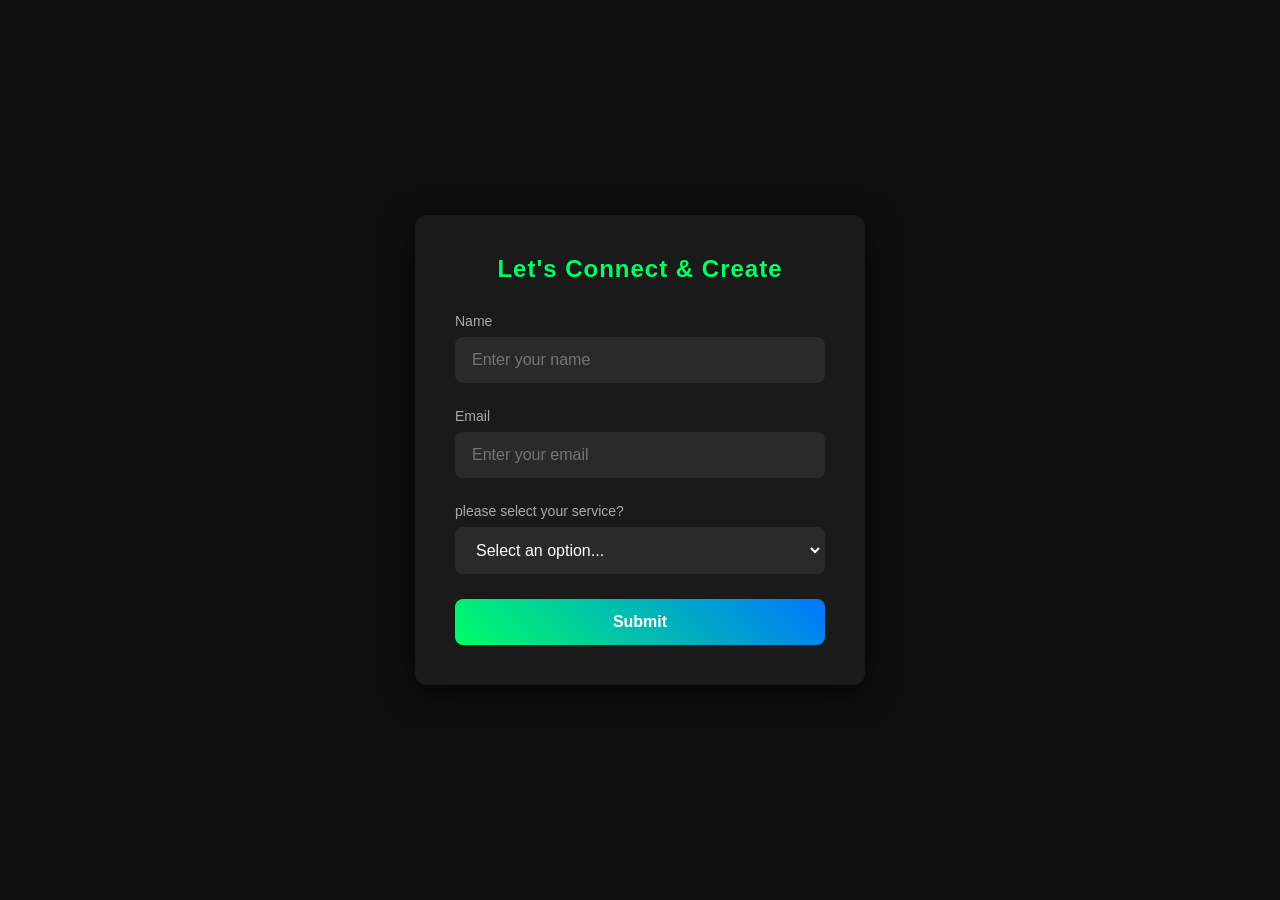
<file: index.html/f.html>
<!DOCTYPE html>
<html lang="en">
<head>
<meta charset="UTF-8">
<meta name="viewport" content="width=device-width, initial-scale=1.0">
<title>Contact Form - Dark Theme</title>
<style>
  /* Basic Reset */
  * {
    box-sizing: border-box;
    margin: 0;
    padding: 0;
    font-family: 'Segoe UI', Tahoma, Geneva, Verdana, sans-serif;
  }

  /* Black Background for the section */
  body {
    background-color: #0f0f0f; /* Deep Black Background */
    color: #ffffff;
    display: flex;
    justify-content: center;
    align-items: center;
    height: 100vh;
  }

  /* Form Container Styling */
  .contact-container {
    background-color: #1a1a1a;
    padding: 40px;
    border-radius: 12px;
    box-shadow: 0 8px 32px rgba(0, 0, 0, 0.8);
    width: 100%;
    max-width: 450px;
  }

  .contact-container h2 {
    text-align: center;
    margin-bottom: 30px;
    color: #00ff66; /* Ne#00ff66on Blue Title */
    letter-spacing: 1px;
  }

  /* Input Fields Styling */
  .input-group {
    margin-bottom: 25px;
    position: relative;
  }

  .input-group label {
    display: block;
    margin-bottom: 8px;
    font-size: 14px;
    color: #aaaaaa;
  }

  .input-group input, 
  .input-group select {
    width: 100%;
    padding: 12px 15px;
    background-color: #2a2a2a;
    border: 2px solid transparent;
    border-radius: 8px;
    color: #ffffff;
    font-size: 16px;
    outline: none;
    transition: all 0.3s ease; /* Smooth transition ke liye */
  }

  /* Typing Highlight Effect (Jab user type karega) */
  .input-group input:focus, 
  .input-group select:focus {
    border-color: #00ff66; /* Neon Blue Highlight */
    background-color: #222222;
    box-shadow: 0 0 10px rgba(0, 210, 255, 0.3); /* Glow Effect */
  }

  /* Submit Button Styling */
  .submit-btn {
    width: 100%;
    padding: 14px;
    background: linear-gradient(45deg, #00ff66, #0076ff);
    border: none;
    border-radius: 8px;
    color: white;
    font-size: 16px;
    font-weight: bold;
    cursor: pointer;
    transition: transform 0.2s, box-shadow 0.2s;
  }

  .submit-btn:hover {
    transform: translateY(-2px);
    box-shadow: 0 5px 15px rgba(0, 210, 255, 0.4);
  }
</style>
</head>
<body>

  <div class="contact-container">
    <h2>Let's Connect & Create</h2>
    
    <form  id="portfolioForm" action="https://boss12142.app.n8n.cloud/webhook/adcc7fea-8df4-4607-86a7-f2de72dc2942" method="POST">
      
      <div class="input-group">
        <label for="name"> Name</label>
        <input type="text" id="name" name="UserName" placeholder="Enter your name" required>
      </div>

      <div class="input-group">
        <label for="email"> Email</label>
        <input type="email" id="email" name="UserEmail" placeholder="Enter your email" required>
      </div>

      <div class="input-group">
        <label for="service"> 
        <label for="service">please select your service?</label>
        <select id="service" name="SelectedService" required>
          <option value="" disabled selected>Select an option...</option>
          <option value="Web Development">Web Development</option>
          <option value="App Development">App Development</option>
          <option value="AI / Automation">AI / Automation</option>
        </select>
      </div>
  
      <button
	  type="submit" class="submit-btn">Submit</button>
	  
     </div>
<script>
  const form = document.getElementById('portfolioForm');
  
  form.addEventListener('submit', function(e) {
    e.preventDefault(); // Yeh page ko us white screen par jane se rokega!
    
    const submitBtn = form.querySelector('button[type="submit"]');
    submitBtn.innerHTML = "Send.";
    
    fetch(form.action, {
      method: 'POST',
      mode: 'no-cors', // Yeh line kisi bhi network error ko aane se rokegi
      body: new FormData(form)
    }).then(() => {
      alert("Thank You! Aapka message chala gaya hai."); // Screen par pop-up aayega
     window.location.href="index.html";
    });
  });
</script>
</body>
</html>
</file>
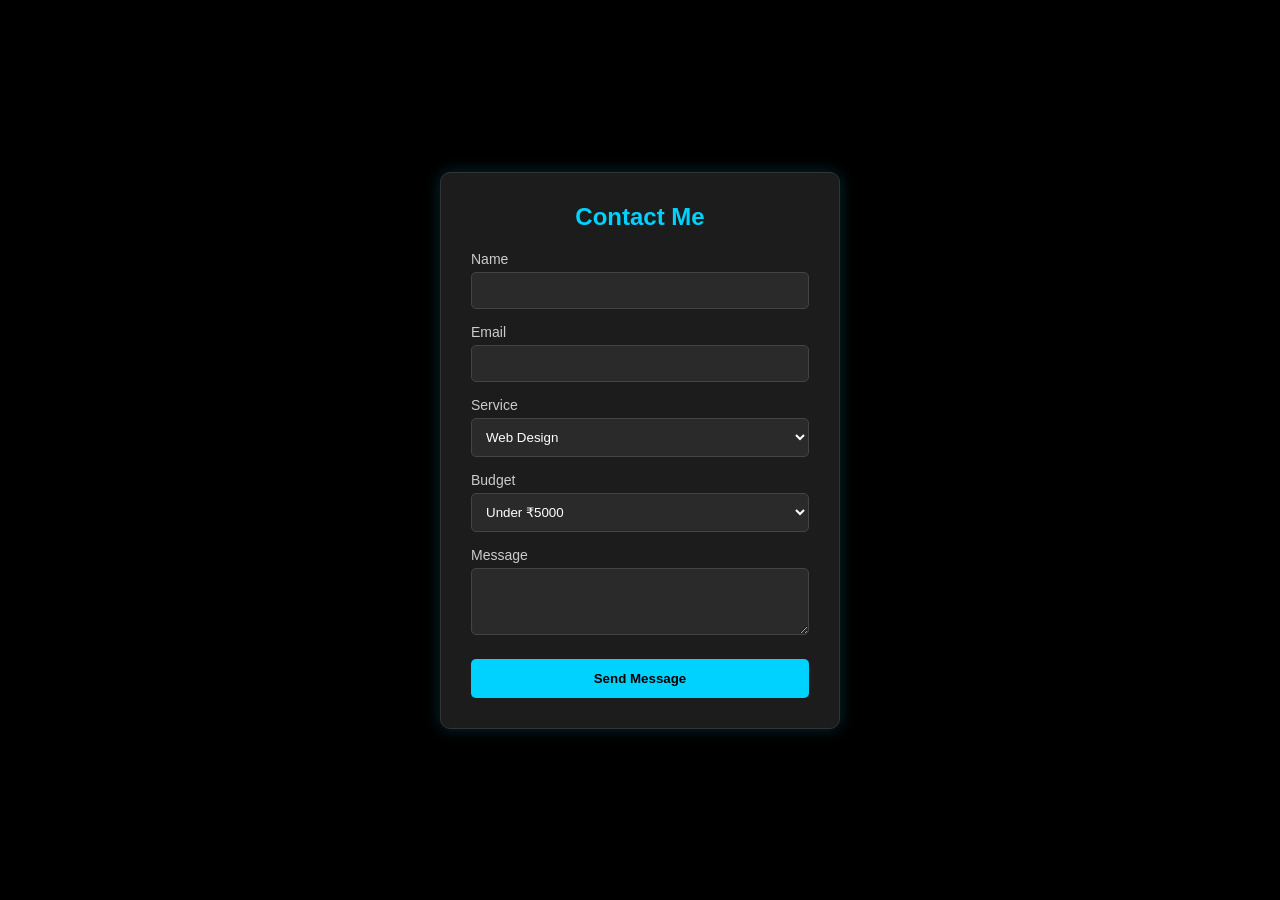
<file: index.html/test.html>
<!DOCTYPE html>
<html lang="en">
<head>
<meta charset="UTF-8">
<meta name="viewport" content="width=device-width, initial-scale=1.0">
<title>Nitin Portfolio Form</title>
<style>
  * { box-sizing: border-box; margin: 0; padding: 0; font-family: sans-serif; }

  body {
    background-color: #000000; /* Ekdum Dark Black Background */
    display: flex;
    justify-content: center;
    align-items: center;
    min-height: 100vh;
  }

  .form-box {
    background-color: #1c1c1c; /* Form ka color thoda light rakha hai taaki alag dikhe */
    padding: 30px;
    border-radius: 10px;
    border: 1px solid #333;
    width: 400px;
    box-shadow: 0 0 15px rgba(0, 210, 255, 0.2);
  }

  h2 {
    color: #00d2ff;
    text-align: center;
    margin-bottom: 20px;
  }

  label {
    color: #cccccc;
    font-size: 14px;
    display: block;
    margin-bottom: 5px;
    margin-top: 15px;
  }

  input, select, textarea {
    width: 100%;
    padding: 10px;
    background-color: #2a2a2a;
    border: 1px solid #444;
    border-radius: 5px;
    color: white;
    outline: none;
  }

  input:focus, select:focus, textarea:focus {
    border-color: #00d2ff;
    box-shadow: 0 0 8px rgba(0, 210, 255, 0.5);
  }

  .error-msg {
    color: #ff4444;
    font-size: 12px;
    display: none;
    margin-top: 5px;
  }

  button {
    width: 100%;
    padding: 12px;
    background-color: #00d2ff;
    color: black;
    font-weight: bold;
    border: none;
    border-radius: 5px;
    margin-top: 20px;
    cursor: pointer;
  }

  button:hover {
    background-color: #00a8cc;
  }
</style>
</head>
<body>

  <div class="form-box">
    <h2>Contact Me</h2>
    
    <form id="myForm" action="AAPKA_N8N_URL_YAHAN_AAYEGA" method="POST">
      
      <label>Name</label>
      <input type="text" name="UserName" required>

      <label>Email</label>
      <input type="text" id="email" name="UserEmail" required>
      <div id="error" class="error-msg">Valid email id daalein! (@ aur .com zaruri hai)</div>

      <label>Service</label>
      <select name="ServiceType" required>
        <option value="Web Design">Web Design</option>
        <option value="Automation">Automation / AI</option>
      </select>

      <label>Budget</label>
      <select name="Budget" required>
        <option value="Low">Under ₹5000</option>
        <option value="Medium">₹5000 - ₹15000</option>
        <option value="High">₹15000+</option>
      </select>

      <label>Message</label>
      <textarea name="Message" rows="3" required></textarea>

      <button type="submit">Send Message</button>
    </form>
  </div>

  <script>
    document.getElementById('myForm').addEventListener('submit', function(e) {
      let email = document.getElementById('email').value;
      let error = document.getElementById('error');
      
      if(!email.includes('@') || !email.includes('.')) {
        e.preventDefault(); // Form rok dega
        error.style.
</file>
